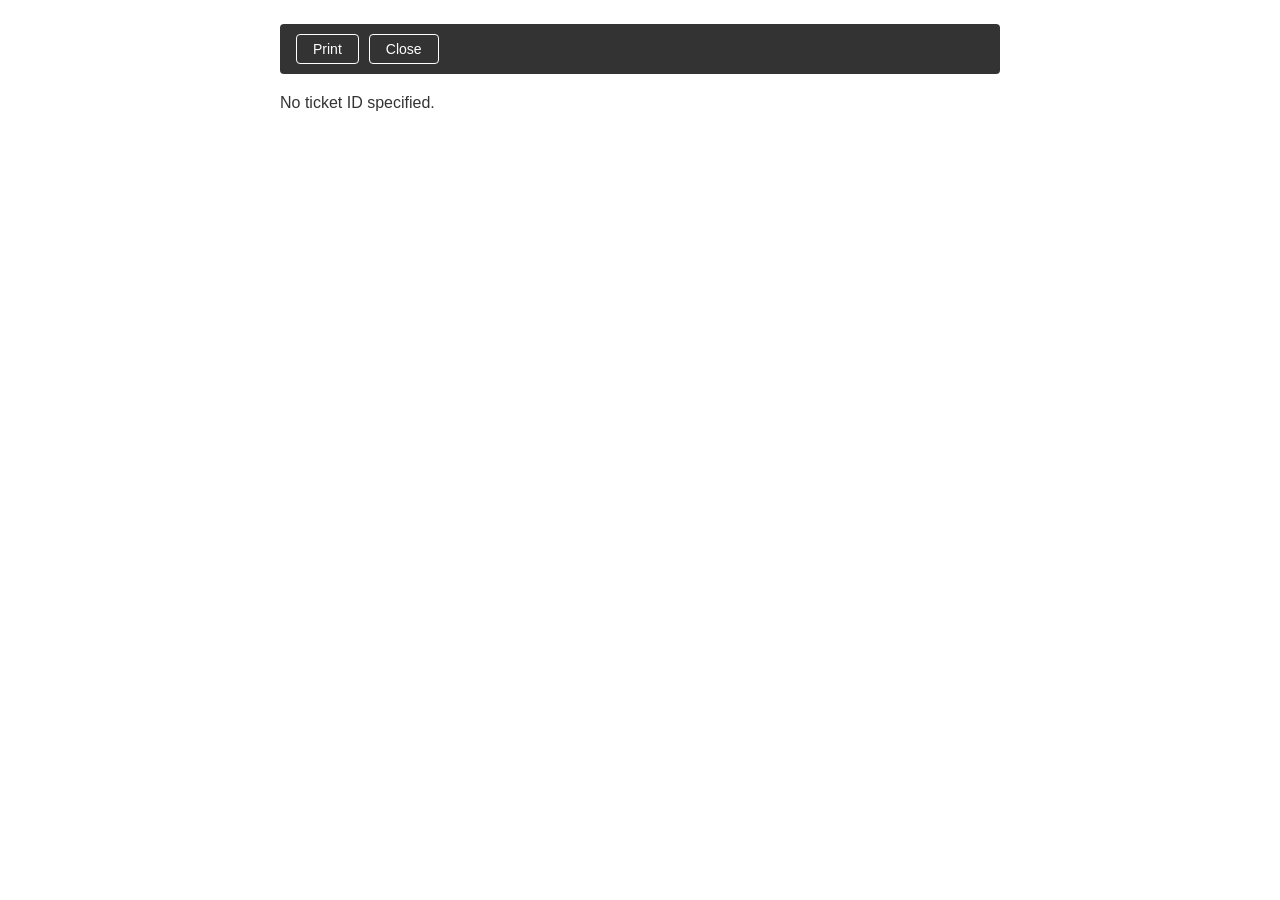
<file: ticket-print.html>
<!DOCTYPE html>
<html lang="en">
<head>
    <meta charset="UTF-8">
    <meta name="viewport" content="width=device-width, initial-scale=1.0">
    <title>Ticket Print View</title>
    <style>
        body { font-family: Arial, sans-serif; max-width: 720px; margin: 0 auto; padding: 24px; color: #333; background: #fff; }
        .no-print { background: #333; color: #fff; padding: 10px 16px; border-radius: 4px; margin-bottom: 20px; display: flex; gap: 10px; }
        .no-print button { padding: 6px 16px; cursor: pointer; border: 1px solid #fff; background: transparent; color: #fff; border-radius: 4px; font-size: 14px; }
        .no-print button:hover { background: rgba(255,255,255,0.2); }
        h1 { font-size: 20px; margin: 0 0 4px; }
        .meta { font-size: 12px; color: #777; margin-bottom: 12px; }
        .field { margin-bottom: 8px; font-size: 14px; }
        .field strong { color: #444; }
        .badge { display: inline-block; padding: 2px 8px; border-radius: 10px; color: #fff; font-size: 12px; font-weight: bold; }
        .divider { border: none; border-top: 1px solid #ccc; margin: 16px 0; }
        .msg { background: #f5f5f5; border-radius: 4px; padding: 8px 12px; margin-bottom: 8px; font-size: 13px; }
        .msg-header { font-weight: bold; color: #555; font-size: 12px; margin-bottom: 4px; }
        .note { background: #fff8f0; border-left: 3px solid #8b4513; border-radius: 4px; padding: 8px 12px; margin-bottom: 8px; font-size: 13px; }
        .history-entry { font-size: 12px; color: #666; padding: 3px 0; border-bottom: 1px solid #eee; }
        @media print { .no-print { display: none !important; } }
    </style>
</head>
<body>
    <div class="no-print">
        <button onclick="window.print()">Print</button>
        <button onclick="window.close()">Close</button>
    </div>
    <div id="content"><p>Loading ticket...</p></div>
    <script>
        var id = new URLSearchParams(location.search).get("id");
        if (!id) { document.getElementById("content").textContent = "No ticket ID specified."; }
        else {
            fetch("/api/tickets").then(function(r){ return r.json(); }).then(function(tickets){
                var t = tickets.find(function(x){ return x.id === parseInt(id); });
                if (!t) { document.getElementById("content").textContent = "Ticket not found."; return; }
                document.title = "Ticket #" + t.id + " - " + t.title;
                var COLORS = { Low: "#6c757d", Medium: "#0066cc", High: "#e67e00", Urgent: "#cc0000" };
                var comments = t.comments || [];
                var notes    = t.internalNotes || [];
                var history  = t.history || [];
                var timeLog  = t.timeLog || [];
                var totalHrs = timeLog.reduce(function(s,e){ return s + e.hours; }, 0);

                var commHtml = comments.length === 0 ? "<p style='color:#888;font-size:13px'>None.</p>" : comments.map(function(c){
                    return '<div class="msg"><div class="msg-header">' + c.author + (c.fromStudent?" [Student]":"") + " · " + new Date(c.createdAt).toLocaleString() + '</div>' + c.text + '</div>';
                }).join("");
                var notesHtml = notes.length === 0 ? "<p style='color:#888;font-size:13px'>None.</p>" : notes.map(function(n){
                    return '<div class="note"><div class="msg-header">' + n.author + " · " + new Date(n.createdAt).toLocaleString() + '</div>' + n.text + '</div>';
                }).join("");
                var histHtml = history.slice().reverse().map(function(h){
                    return '<div class="history-entry">' + new Date(h.at).toLocaleString() + " — " + h.by + ": " + h.action + '</div>';
                }).join("");
                var timeHtml = timeLog.length === 0 ? "" : "<hr class='divider'><h3>Time Log (" + totalHrs.toFixed(1) + " hrs total)</h3>" + timeLog.map(function(e){
                    return '<div class="history-entry">' + new Date(e.at).toLocaleString() + " — " + e.by + ": " + e.hours + "h" + (e.note ? " – " + e.note : "") + '</div>';
                }).join("");
                var ratingHtml = t.rating ? "<hr class='divider'><h3>Student Rating</h3><p>" + "★".repeat(t.rating.stars) + "☆".repeat(5-t.rating.stars) + " (" + t.rating.stars + "/5)" + (t.rating.comment ? "<br>" + t.rating.comment : "") + "</p>" : "";

                document.getElementById("content").innerHTML =
                    '<h1>' + t.title + '</h1>' +
                    '<div class="meta">Ticket #' + t.id + ' · Submitted ' + new Date(t.createdAt).toLocaleString() + ' · Last updated ' + new Date(t.updatedAt).toLocaleString() + '</div>' +
                    '<div class="field"><strong>Student:</strong> ' + t.studentName + ' (' + t.studentEmail + ')</div>' +
                    '<div class="field"><strong>Category:</strong> ' + t.category + ' &nbsp; <strong>Priority:</strong> <span class="badge" style="background:' + (COLORS[t.priority]||"#6c757d") + '">' + t.priority + '</span></div>' +
                    '<div class="field"><strong>Status:</strong> ' + t.status + (t.assignedTo ? ' &nbsp; <strong>Assigned to:</strong> ' + t.assignedTo : '') + '</div>' +
                    (t.dueDate ? '<div class="field"><strong>Due date:</strong> ' + t.dueDate + '</div>' : '') +
                    '<hr class="divider">' +
                    '<h3>Description</h3><p style="font-size:14px;line-height:1.6">' + t.description + '</p>' +
                    '<hr class="divider"><h3>Comments (' + comments.length + ')</h3>' + commHtml +
                    '<hr class="divider"><h3>Internal Notes (' + notes.length + ')</h3>' + notesHtml +
                    timeHtml + ratingHtml +
                    '<hr class="divider"><h3>History</h3>' + (histHtml || '<p style="color:#888;font-size:13px">None.</p>');
            }).catch(function(){ document.getElementById("content").textContent = "Failed to load ticket."; });
        }
    </script>
</body>
</html>
</file>
